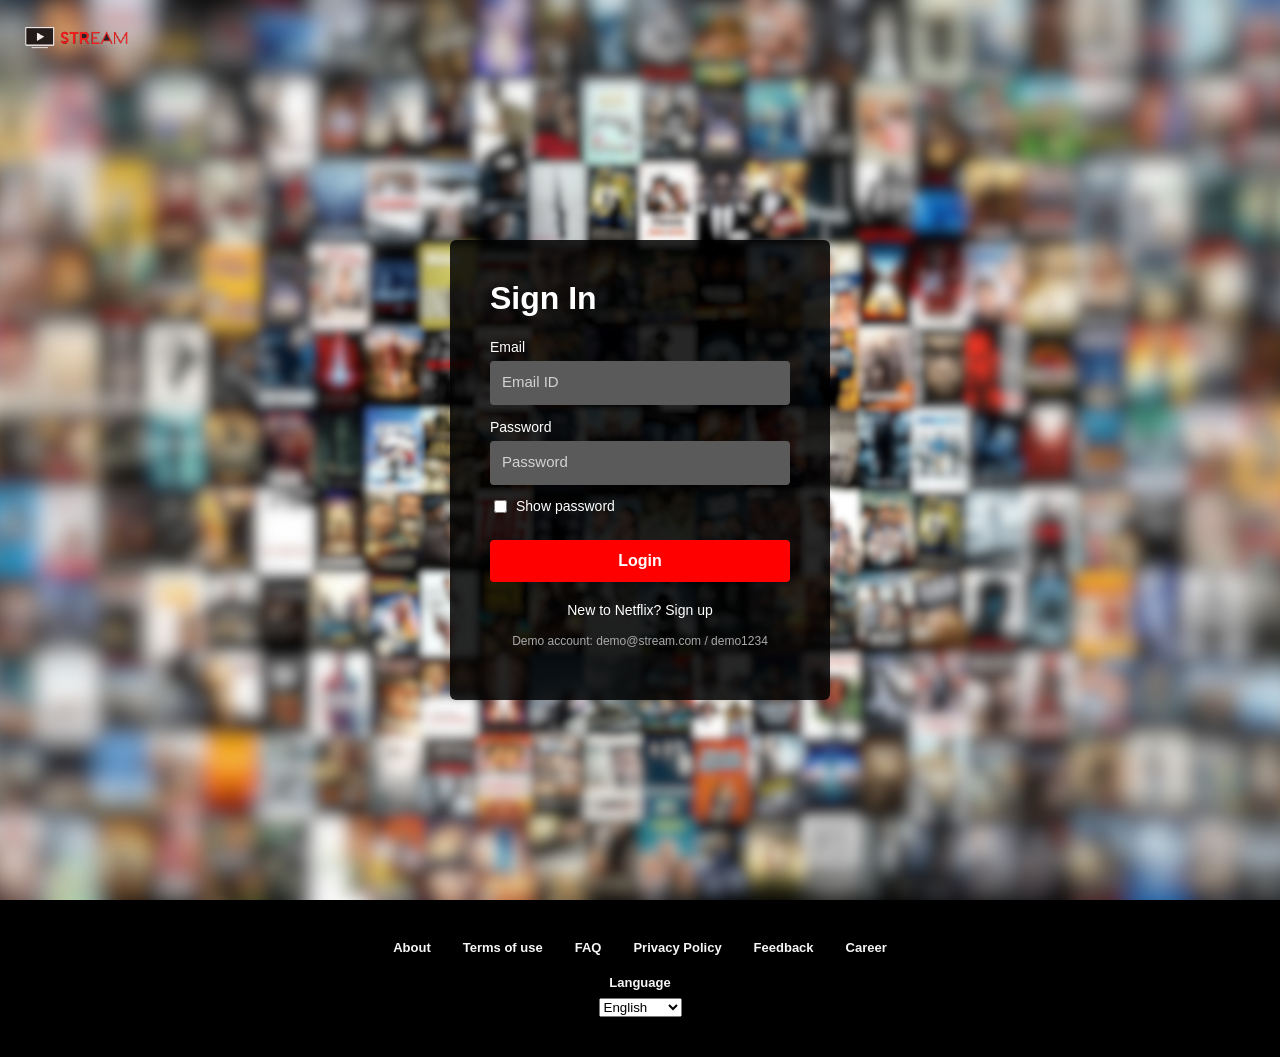
<file: index.html>
<!DOCTYPE html>
<html lang="en">
<head>
  <meta charset="utf-8">
  <meta name="viewport" content="width=device-width, initial-scale=1.0">
  <title>Sign In</title>
  <link rel="stylesheet" href="css/style.css">
</head>
<body>
  <main class="form-page">
    <a class="page-logo" href="index.html"><img src="images/ui/logo.png" alt="Logo"></a>
    <div class="form-box">
      <h1>Sign In</h1>
      <p class="form-message" id="signin-message" role="alert"></p>
      <form id="signin-form" novalidate>
        <label for="email">Email</label>
        <input class="input-area" type="email" id="email" name="email" placeholder="Email ID" required>

        <label for="password">Password</label>
        <input class="input-area" type="password" id="password" name="password" placeholder="Password"
               minlength="4" maxlength="40" title="Your password must contain between 4 and 40 characters" required>

        <div class="checkbox-row">
          <input type="checkbox" id="show-password" onclick="togglePassword()">
          <label for="show-password">Show password</label>
        </div>

        <input class="submit-btn" type="submit" value="Login">
      </form>
      <p class="small-text"><a href="signup.html">New to Netflix? Sign up</a></p>
      <p class="demo-note">Demo account: demo@stream.com / demo1234</p>
    </div>
  </main>
  <footer>
    <ul class="footer-links">
      <li><a href="#">About</a></li>
      <li><a href="#">Terms of use</a></li>
      <li><a href="#">FAQ</a></li>
      <li><a href="#">Privacy Policy</a></li>
      <li><a href="#">Feedback</a></li>
      <li><a href="#">Career</a></li>
    </ul>
    <label for="language">Language</label>
    <select id="language">
      <option>English</option>
      <option>عربي</option>
      <option>中國人</option>
      <option>Française</option>
      <option>Deutsch</option>
      <option>हिंदी</option>
      <option>Italiana</option>
      <option>日本</option>
      <option>Latin</option>
      <option>मराठी</option>
      <option>فارسی</option>
      <option>русский</option>
      <option>Española</option>
      <option>தமிழ்</option>
      <option>ไทย</option>
      <option>اردو</option>
      <option>Tiếng Việt</option>
    </select>
  </footer>
  <script src="js/script.js"></script>
</body>
</html>
</file>
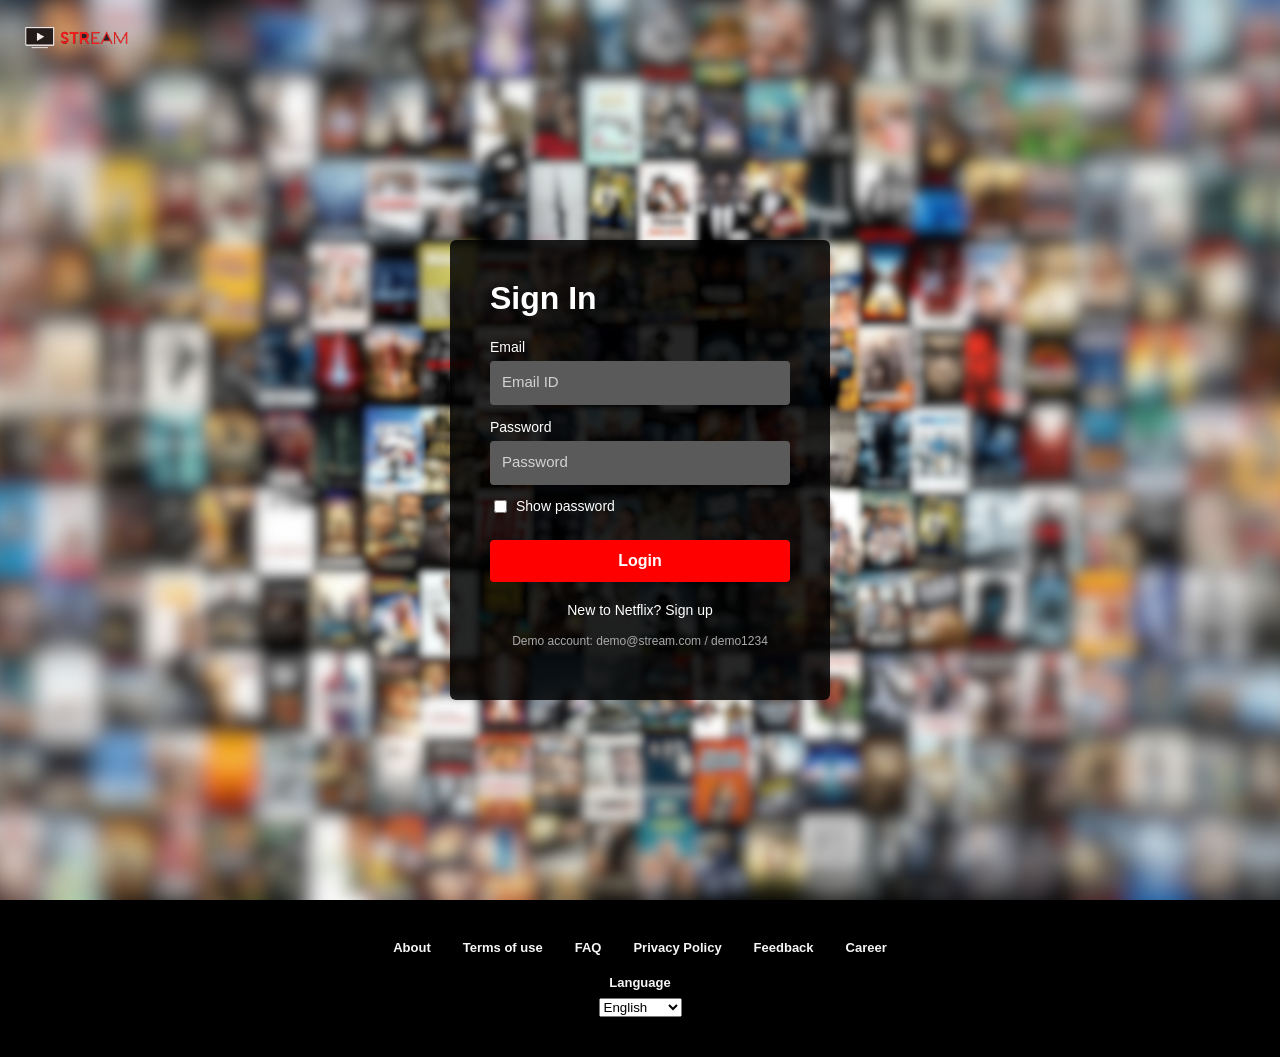
<file: credit.html>
<!DOCTYPE html>
<html lang="en">
<head>
  <meta charset="utf-8">
  <meta name="viewport" content="width=device-width, initial-scale=1.0">
  <title>Credit Card Payment</title>
  <link rel="stylesheet" href="css/style.css">
</head>
<body data-protected>
  <main class="form-page">
    <a class="page-logo" href="home.html"><img src="images/ui/logo.png" alt="Home"></a>
    <div class="form-box">
      <h1>Credit</h1>
      <form action="home.html">
        <label for="card-name">Card Holder Name</label>
        <input class="input-area" type="text" id="card-name" name="card-name" placeholder="Name" required>

        <label for="card-number">Card Number</label>
        <input class="input-area" type="text" inputmode="numeric" id="card-number" name="card-number"
               placeholder="0000000000000000" minlength="16" maxlength="16" pattern="[0-9]{16}"
               title="Enter the 16 digit card number" required>

        <div class="form-row">
          <div>
            <label for="card-expiry">Card Expiry</label>
            <input class="input-area" type="month" id="card-expiry" name="card-expiry" required>
          </div>
          <div>
            <label for="cvv">CVV</label>
            <input class="input-area" type="password" inputmode="numeric" id="cvv" name="cvv" placeholder="CVV"
                   minlength="3" maxlength="3" pattern="[0-9]{3}" title="Enter the 3 digit CVV" required>
          </div>
        </div>

        <input class="submit-btn" type="submit" value="Make Payment">
      </form>
      <p class="demo-note">Demo project: no real payment is made.</p>
      <p class="small-text"><a href="subscribe.html">&larr; Back to plans</a></p>
    </div>
  </main>
  <footer>
    <ul class="footer-links">
      <li><a href="#">About</a></li>
      <li><a href="#">Terms of use</a></li>
      <li><a href="#">FAQ</a></li>
      <li><a href="#">Privacy Policy</a></li>
      <li><a href="#">Feedback</a></li>
      <li><a href="#">Career</a></li>
    </ul>
    <label for="language">Language</label>
    <select id="language">
      <option>English</option>
      <option>عربي</option>
      <option>中國人</option>
      <option>Française</option>
      <option>Deutsch</option>
      <option>हिंदी</option>
      <option>Italiana</option>
      <option>日本</option>
      <option>Latin</option>
      <option>मराठी</option>
      <option>فارسی</option>
      <option>русский</option>
      <option>Española</option>
      <option>தமிழ்</option>
      <option>ไทย</option>
      <option>اردو</option>
      <option>Tiếng Việt</option>
    </select>
  </footer>
  <script src="js/script.js"></script>
</body>
</html>
</file>
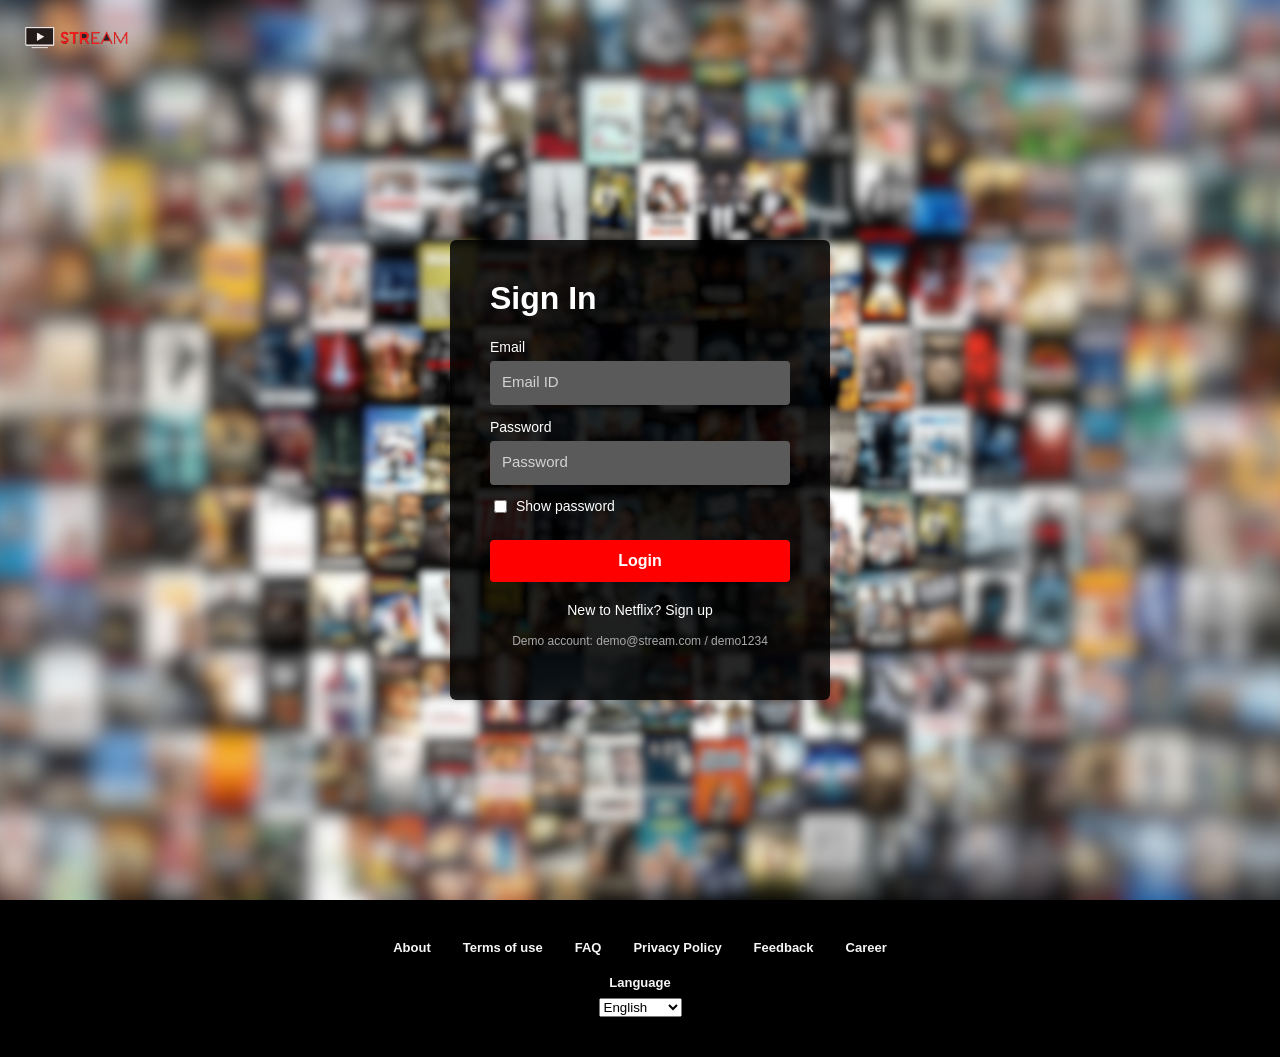
<file: debit.html>
<!DOCTYPE html>
<html lang="en">
<head>
  <meta charset="utf-8">
  <meta name="viewport" content="width=device-width, initial-scale=1.0">
  <title>Debit Card Payment</title>
  <link rel="stylesheet" href="css/style.css">
</head>
<body data-protected>
  <main class="form-page">
    <a class="page-logo" href="home.html"><img src="images/ui/logo.png" alt="Home"></a>
    <div class="form-box">
      <h1>Debit</h1>
      <form action="home.html">
        <label for="card-name">Card Holder Name</label>
        <input class="input-area" type="text" id="card-name" name="card-name" placeholder="Name" required>

        <label for="card-number">Card Number</label>
        <input class="input-area" type="text" inputmode="numeric" id="card-number" name="card-number"
               placeholder="0000000000000000" minlength="16" maxlength="16" pattern="[0-9]{16}"
               title="Enter the 16 digit card number" required>

        <div class="form-row">
          <div>
            <label for="card-expiry">Card Expiry</label>
            <input class="input-area" type="month" id="card-expiry" name="card-expiry" required>
          </div>
          <div>
            <label for="cvv">CVV</label>
            <input class="input-area" type="password" inputmode="numeric" id="cvv" name="cvv" placeholder="CVV"
                   minlength="3" maxlength="3" pattern="[0-9]{3}" title="Enter the 3 digit CVV" required>
          </div>
        </div>

        <input class="submit-btn" type="submit" value="Make Payment">
      </form>
      <p class="demo-note">Demo project: no real payment is made.</p>
      <p class="small-text"><a href="subscribe.html">&larr; Back to plans</a></p>
    </div>
  </main>
  <footer>
    <ul class="footer-links">
      <li><a href="#">About</a></li>
      <li><a href="#">Terms of use</a></li>
      <li><a href="#">FAQ</a></li>
      <li><a href="#">Privacy Policy</a></li>
      <li><a href="#">Feedback</a></li>
      <li><a href="#">Career</a></li>
    </ul>
    <label for="language">Language</label>
    <select id="language">
      <option>English</option>
      <option>عربي</option>
      <option>中國人</option>
      <option>Française</option>
      <option>Deutsch</option>
      <option>हिंदी</option>
      <option>Italiana</option>
      <option>日本</option>
      <option>Latin</option>
      <option>मराठी</option>
      <option>فارسی</option>
      <option>русский</option>
      <option>Española</option>
      <option>தமிழ்</option>
      <option>ไทย</option>
      <option>اردو</option>
      <option>Tiếng Việt</option>
    </select>
  </footer>
  <script src="js/script.js"></script>
</body>
</html>
</file>
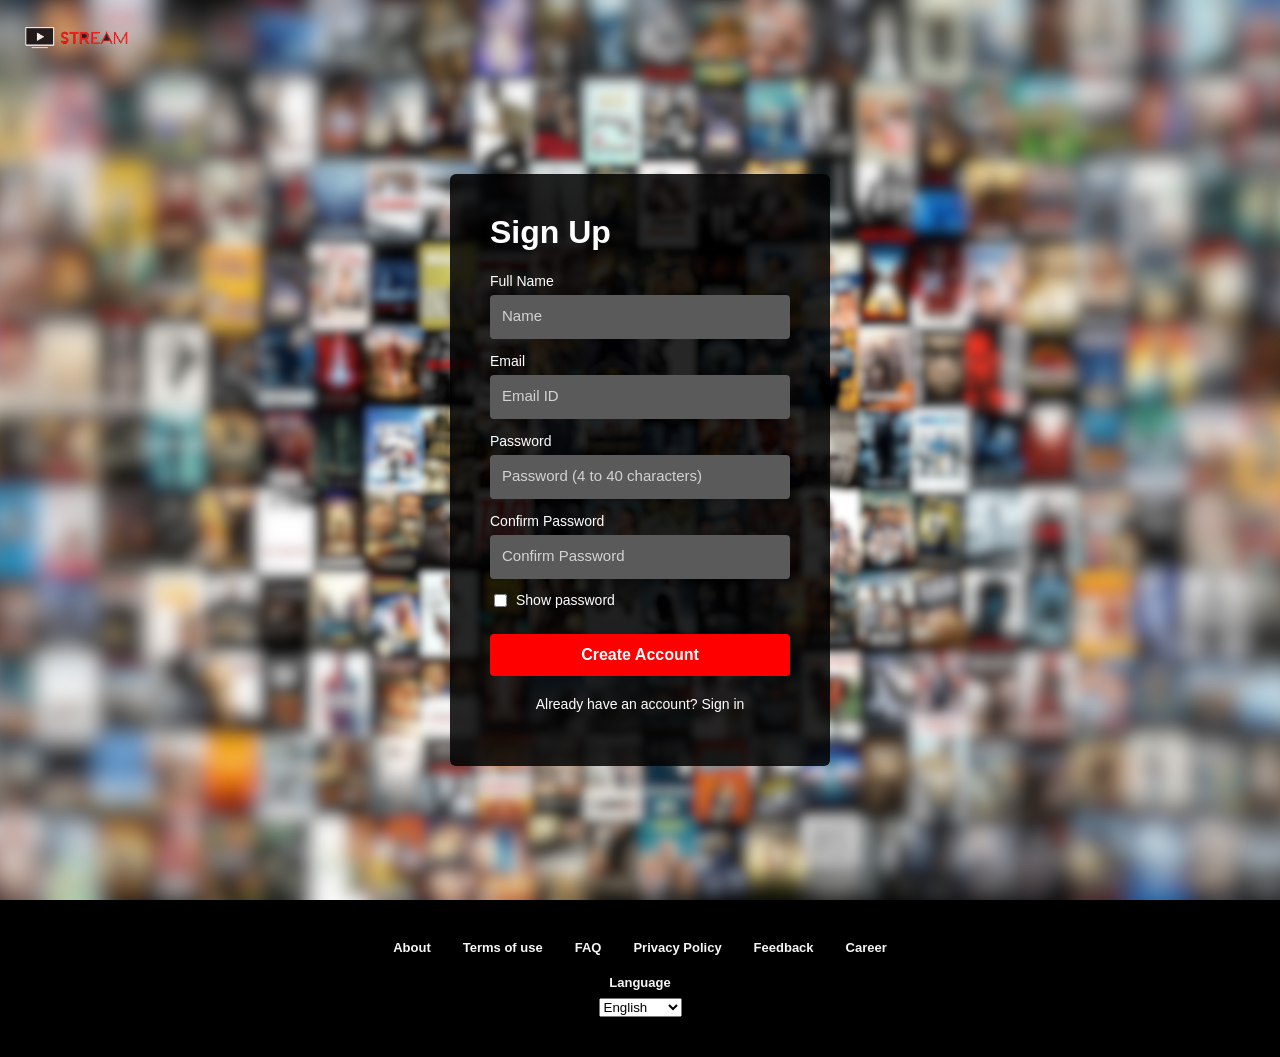
<file: signup.html>
<!DOCTYPE html>
<html lang="en">
<head>
  <meta charset="utf-8">
  <meta name="viewport" content="width=device-width, initial-scale=1.0">
  <title>Sign Up</title>
  <link rel="stylesheet" href="css/style.css">
</head>
<body>
  <main class="form-page">
    <a class="page-logo" href="index.html"><img src="images/ui/logo.png" alt="Logo"></a>
    <div class="form-box">
      <h1>Sign Up</h1>
      <p class="form-message" id="signup-message" role="alert"></p>
      <form id="signup-form" novalidate>
        <label for="name">Full Name</label>
        <input class="input-area" type="text" id="name" name="name" placeholder="Name" required>

        <label for="email">Email</label>
        <input class="input-area" type="email" id="email" name="email" placeholder="Email ID" required>

        <label for="password">Password</label>
        <input class="input-area" type="password" id="password" name="password" placeholder="Password (4 to 40 characters)"
               minlength="4" maxlength="40" required>

        <label for="confirm-password">Confirm Password</label>
        <input class="input-area" type="password" id="confirm-password" name="confirm-password" placeholder="Confirm Password"
               maxlength="40" required>

        <div class="checkbox-row">
          <input type="checkbox" id="show-password" onclick="togglePassword()">
          <label for="show-password">Show password</label>
        </div>

        <input class="submit-btn" type="submit" value="Create Account">
      </form>
      <p class="small-text"><a href="index.html">Already have an account? Sign in</a></p>
    </div>
  </main>
  <footer>
    <ul class="footer-links">
      <li><a href="#">About</a></li>
      <li><a href="#">Terms of use</a></li>
      <li><a href="#">FAQ</a></li>
      <li><a href="#">Privacy Policy</a></li>
      <li><a href="#">Feedback</a></li>
      <li><a href="#">Career</a></li>
    </ul>
    <label for="language">Language</label>
    <select id="language">
      <option>English</option>
      <option>عربي</option>
      <option>中國人</option>
      <option>Française</option>
      <option>Deutsch</option>
      <option>हिंदी</option>
      <option>Italiana</option>
      <option>日本</option>
      <option>Latin</option>
      <option>मराठी</option>
      <option>فارسی</option>
      <option>русский</option>
      <option>Española</option>
      <option>தமிழ்</option>
      <option>ไทย</option>
      <option>اردو</option>
      <option>Tiếng Việt</option>
    </select>
  </footer>
  <script src="js/script.js"></script>
</body>
</html>
</file>
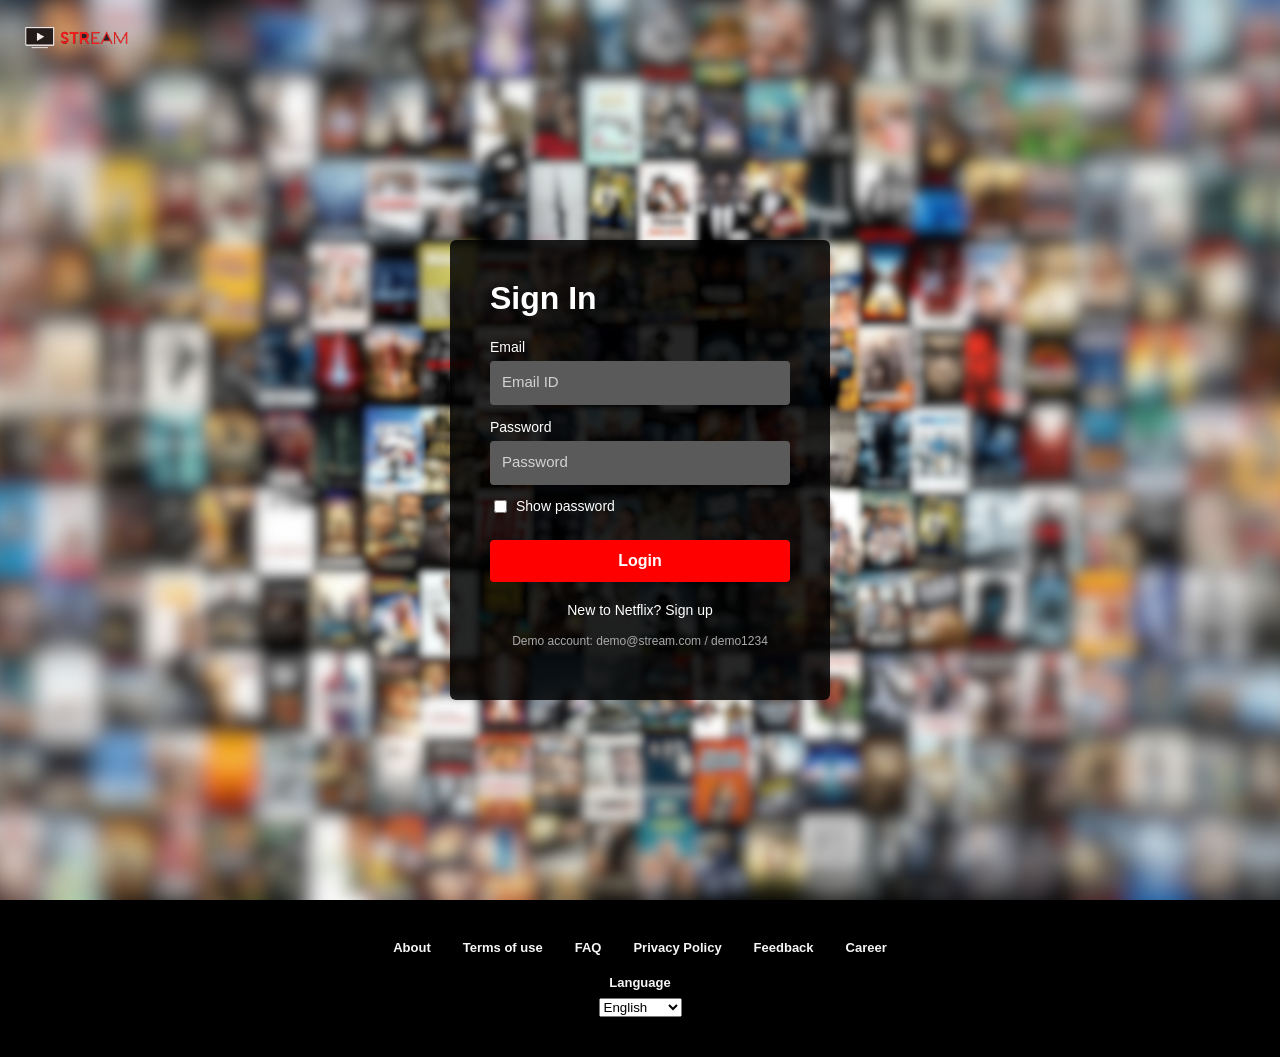
<file: subscribe.html>
<!DOCTYPE html>
<html lang="en">
<head>
  <meta charset="utf-8">
  <meta name="viewport" content="width=device-width, initial-scale=1.0">
  <title>Choose a Plan</title>
  <link rel="stylesheet" href="css/style.css">
</head>
<body data-protected>
  <nav class="navbar">
    <a class="logo" href="home.html"><img src="images/ui/logo.png" alt="Home"></a>
    <form class="search" id="search-form" role="search">
      <input type="text" placeholder="Search.." aria-label="Search">
      <button type="submit"><img src="images/ui/search.jfif" alt="Search" width="20" height="20"></button>
    </form>
    <a class="profile" href="index.html"><img src="images/ui/profile.jfif" alt="Profile"></a>
  </nav>
  <img class="banner" src="images/ui/subscription.gif" alt="Subscribe">

  <table class="plans">
    <tr>
      <th>Package Name</th>
      <th>Mobile</th>
      <th>Basic</th>
      <th>Standard</th>
      <th>Premium</th>
    </tr>
    <tr>
      <td>Monthly price</td>
      <td>Rs.199</td>
      <td>Rs.499</td>
      <td>Rs.649</td>
      <td>Rs.799</td>
    </tr>
    <tr>
      <td>Video Quality</td>
      <td>Good</td>
      <td>Good</td>
      <td>Better</td>
      <td>Best</td>
    </tr>
    <tr>
      <td>Resolution</td>
      <td>480p</td>
      <td>480p</td>
      <td>1080p</td>
      <td>4K+HDR</td>
    </tr>
  </table>

  <form class="details" id="subscribe-form">
    <h2>DETAILS</h2>

    <label for="plan">Package Name</label>
    <select class="input-area" id="plan" name="plan" required>
      <option value="">-- Choose a plan --</option>
      <option>Mobile</option>
      <option>Basic</option>
      <option>Standard</option>
      <option>Premium</option>
    </select>

    <label for="username">User Name</label>
    <input class="input-area" type="text" id="username" name="username" required>

    <label for="amount">Recharge Amount</label>
    <input class="input-area" type="text" id="amount" name="amount" readonly placeholder="Choose a plan first">

    <fieldset>
      <legend>Select a Payment Mode</legend>
      <label><input type="radio" name="payment" value="debit" checked> Debit</label>
      <label><input type="radio" name="payment" value="credit"> Credit</label>
    </fieldset>

    <input class="submit-btn" type="submit" value="Continue to Payment">
  </form>

  <footer>
    <ul class="footer-links">
      <li><a href="#">About</a></li>
      <li><a href="#">Terms of use</a></li>
      <li><a href="#">FAQ</a></li>
      <li><a href="#">Privacy Policy</a></li>
      <li><a href="#">Feedback</a></li>
      <li><a href="#">Career</a></li>
    </ul>
    <label for="language">Language</label>
    <select id="language">
      <option>English</option>
      <option>عربي</option>
      <option>中國人</option>
      <option>Française</option>
      <option>Deutsch</option>
      <option>हिंदी</option>
      <option>Italiana</option>
      <option>日本</option>
      <option>Latin</option>
      <option>मराठी</option>
      <option>فارسی</option>
      <option>русский</option>
      <option>Española</option>
      <option>தமிழ்</option>
      <option>ไทย</option>
      <option>اردو</option>
      <option>Tiếng Việt</option>
    </select>
  </footer>
  <script src="js/script.js"></script>
</body>
</html>
</file>
<file: css/style.css>
/* ===== Shared styles for every page ===== */
* {
  box-sizing: border-box;
}

body {
  margin: 0;
  background-color: black;
  color: white;
  font-family: Arial, sans-serif;
}

a {
  color: inherit;
}

/* ===== Top navigation bar ===== */
.navbar {
  display: flex;
  align-items: center;
  gap: 10px;
  padding: 8px 16px;
  background-color: black;
}

.navbar .logo img {
  display: block;
  width: 100px;
  height: 30px;
}

.navbar .search {
  display: flex;
  margin-left: auto;
}

.navbar .search input {
  padding: 4px 8px;
  border: none;
  color: black;
}

.navbar .search button {
  display: flex;
  align-items: center;
  padding: 2px 6px;
  border: none;
  background-color: black;
  cursor: pointer;
}

.navbar .profile img {
  display: block;
  width: 30px;
  height: 30px;
}

/* ===== Footer ===== */
footer {
  padding: 40px 16px;
  background-color: black;
  color: rgb(246, 246, 246);
  font-size: 13px;
  text-align: center;
}

.footer-links {
  display: flex;
  flex-wrap: wrap;
  justify-content: center;
  gap: 12px 32px;
  margin: 0 0 20px;
  padding: 0;
  list-style: none;
  font-weight: bold;
}

.footer-links a {
  color: rgb(246, 246, 246);
  text-decoration: none;
}

.footer-links a:hover {
  color: grey;
}

footer label {
  display: block;
  margin-bottom: 8px;
  font-weight: bold;
}

/* ===== Sign in / payment pages (dark box over a background image) ===== */
.form-page {
  position: relative;
  min-height: 100vh;
  display: flex;
  align-items: center;
  justify-content: center;
  padding: 80px 16px 40px;
  background: url("../images/ui/background.jpg") center / cover no-repeat;
}

.form-page .page-logo {
  position: absolute;
  top: 16px;
  left: 16px;
}

.form-page .page-logo img {
  width: 120px;
}

.form-box {
  width: 100%;
  max-width: 380px;
  padding: 40px;
  background-color: rgba(0, 0, 0, 0.85);
  border-radius: 6px;
}

.form-box h1 {
  margin-top: 0;
  font-size: 32px;
}

.form-box label {
  display: block;
  margin: 14px 0 6px;
  font-size: 14px;
}

.input-area {
  width: 100%;
  padding: 12px;
  border: none;
  border-bottom: 3px solid transparent;
  border-radius: 4px;
  background: rgb(90, 90, 90);
  color: white;
  font-size: 15px;
}

.input-area:focus {
  outline: none;
  border-bottom-color: red;
}

.input-area::placeholder {
  color: lightgrey;
}

.form-box .checkbox-row {
  display: flex;
  align-items: center;
  gap: 6px;
  margin-top: 12px;
}

.form-box .checkbox-row label {
  margin: 0;
}

.submit-btn {
  display: block;
  width: 100%;
  margin-top: 24px;
  padding: 12px;
  border: none;
  border-radius: 4px;
  background: red;
  color: white;
  font-size: 16px;
  font-weight: bold;
  cursor: pointer;
}

.submit-btn:hover {
  background: #c40000;
}

.form-box .small-text {
  margin-top: 20px;
  font-size: 14px;
  text-align: center;
}

.form-box .small-text a {
  color: white;
  text-decoration: none;
}

.form-box .small-text a:hover {
  text-decoration: underline;
}

.form-message {
  display: none;
  margin: 0 0 12px;
  padding: 10px 14px;
  border-radius: 4px;
  background-color: #e87c03;
  color: white;
  font-size: 14px;
}

.form-row {
  display: flex;
  gap: 12px;
}

.form-row > div {
  flex: 1;
}

.demo-note {
  margin-top: 16px;
  color: #aaa;
  font-size: 12px;
  text-align: center;
}

/* ===== Home page ===== */
.hero {
  position: relative;
}

.hero img {
  display: block;
  width: 100%;
  height: 40vw;
  min-height: 220px;
  object-fit: cover;
}

.hero-buttons {
  position: absolute;
  left: 5vw;
  bottom: 5vw;
  display: flex;
  gap: 16px;
  align-items: flex-start;
}

.hero-buttons a,
.hero-buttons button {
  display: flex;
  flex-direction: column;
  align-items: center;
  gap: 4px;
  border: none;
  background: none;
  color: white;
  font-size: 14px;
  text-decoration: none;
  cursor: pointer;
}

.round-btn {
  display: flex;
  align-items: center;
  justify-content: center;
  width: 44px;
  height: 44px;
  border-radius: 50%;
  background-color: rgba(80, 80, 80, 0.6);
  font-size: 18px;
}

.hero-buttons .play-btn {
  align-self: center;
  padding: 12px 28px;
  border-radius: 6px;
  background-color: white;
  color: black;
  font-weight: bold;
}

.row-title {
  margin: 28px 16px 10px;
  font-size: 18px;
}

.poster-row {
  display: grid;
  grid-template-columns: repeat(auto-fill, minmax(150px, 1fr));
  gap: 8px;
  padding: 0 16px;
}

.poster-row img {
  display: block;
  width: 100%;
  aspect-ratio: 17 / 20;
  object-fit: cover;
  border-radius: 6px;
  transition: transform 0.2s;
}

.poster-row a:hover img {
  transform: scale(1.05);
}

.no-results {
  display: none;
  margin: 40px 16px;
  text-align: center;
  color: #aaa;
}

/* ===== Show details page ===== */
.show-page {
  min-height: 100vh;
  background: url("../images/ui/background.jpg") center / cover fixed;
}

.show-container {
  width: 80%;
  margin: 0 auto;
  background-color: black;
}

.show-container .trailer {
  display: block;
  width: 100%;
  aspect-ratio: 16 / 9;
  border: none;
}

.show-info {
  display: flex;
  gap: 24px;
  padding: 16px;
}

.show-info h1 {
  margin-top: 0;
}

.show-actions {
  display: flex;
  flex-direction: column;
  gap: 10px;
  min-width: 180px;
}

.show-actions a {
  display: block;
  padding: 10px 20px;
  border-radius: 6px;
  background-color: white;
  color: black;
  font-weight: bold;
  text-align: center;
  text-decoration: none;
}

.show-details {
  padding-left: 24px;
  border-left: 1px solid white;
}

.episode {
  display: flex;
  gap: 16px;
  align-items: center;
  padding: 12px 16px;
  border-top: 1px solid #333;
}

.episode img {
  width: 200px;
  flex-shrink: 0;
  aspect-ratio: 16 / 9;
  object-fit: cover;
  border-radius: 6px;
  background-color: #222;
}

.episode h3 {
  margin: 0 0 6px;
}

.episode p {
  margin: 0;
}

.episode a {
  text-decoration: none;
}

/* ===== Video player page ===== */
.player-page video,
.player-page iframe {
  position: fixed;
  inset: 0;
  width: 100%;
  height: 100%;
  border: none;
  background-color: black;
}

.back-link {
  position: fixed;
  top: 16px;
  left: 16px;
  z-index: 1;
  padding: 8px 14px;
  border-radius: 4px;
  background-color: rgba(0, 0, 0, 0.6);
  text-decoration: none;
}


/* ===== Subscription page ===== */
.banner {
  display: block;
  width: 100%;
  height: 120px;
  object-fit: cover;
}

.plans {
  width: 90%;
  max-width: 900px;
  margin: 30px auto;
  border-collapse: collapse;
  text-align: center;
}

.plans th {
  padding: 16px;
  background-color: red;
}

.plans td {
  padding: 16px;
  border-bottom: 2px solid #bbb;
}

.details {
  width: 90%;
  max-width: 420px;
  margin: 30px auto 50px;
}

.details h2 {
  text-align: center;
}

.details label {
  display: block;
  margin: 14px 0 6px;
}

.details fieldset {
  margin-top: 16px;
  border: 1px solid #555;
  border-radius: 4px;
}

.details fieldset label {
  display: inline-flex;
  gap: 6px;
  margin: 6px 16px 6px 0;
}

/* ===== Small screens ===== */
@media screen and (max-width: 786px) {
  .show-container {
    width: 100%;
  }

  .show-info {
    flex-direction: column;
  }

  .show-details {
    padding-left: 0;
    border-left: none;
  }

  .episode {
    flex-direction: column;
    align-items: flex-start;
  }

  .episode img {
    width: 100%;
  }

  .navbar .search input {
    width: 110px;
  }

  .plans th,
  .plans td {
    padding: 8px 4px;
    font-size: 13px;
  }
}
</file>
